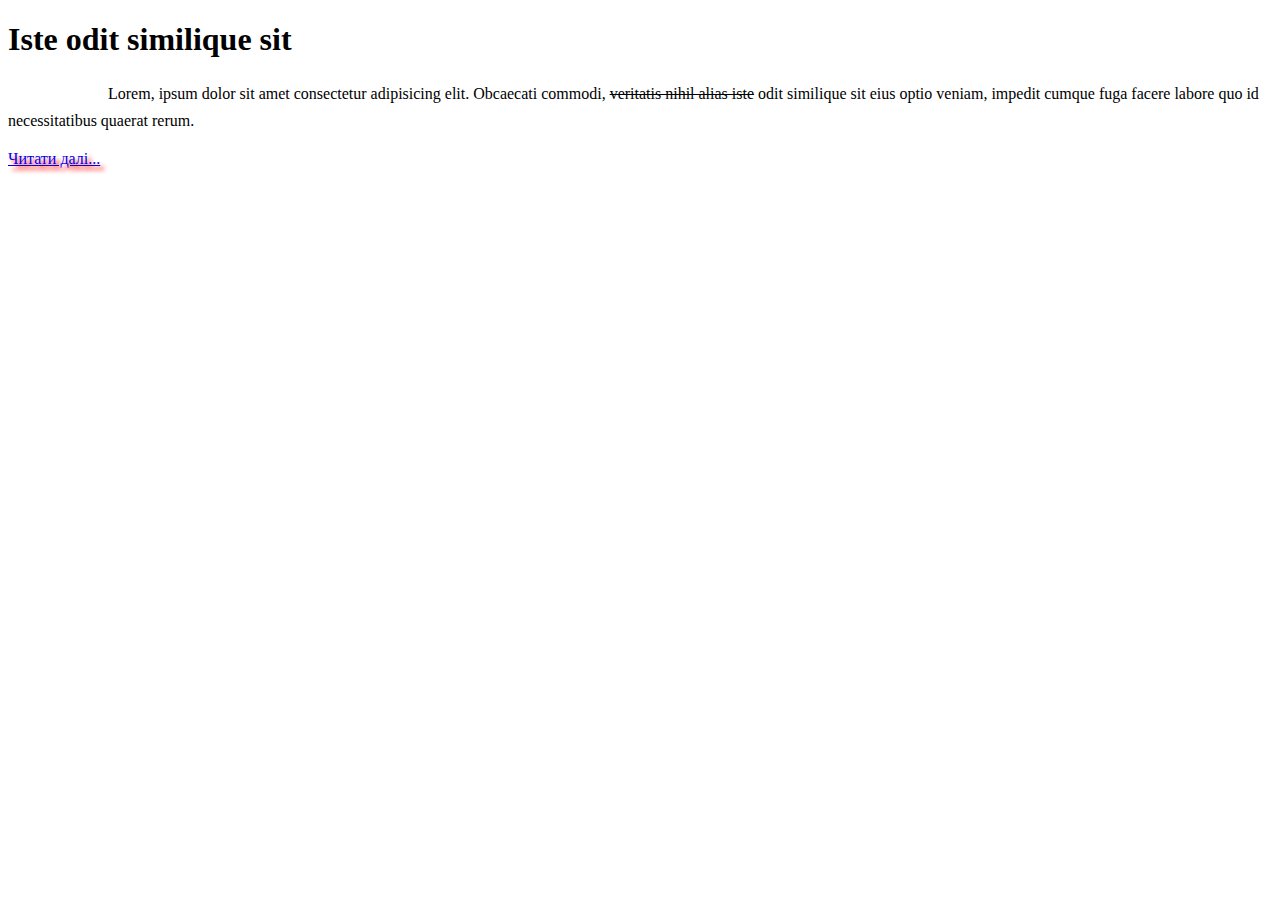
<file: index.html>
<!DOCTYPE html>
<html lang="en">
<head>
    <meta charset="UTF-8">
    <meta name="viewport" content="width=device-width, initial-scale=1.0">
    <title>HW-9</title>
    <link rel="stylesheet" href="style.css">
</head>
<body>
    <h1 class="title">Iste odit similique sit</h1>
<p class="text">
 Lorem, ipsum dolor sit amet consectetur adipisicing elit. Obcaecati commodi,
 <span>veritatis nihil alias iste</span> odit similique sit eius optio veniam,
 impedit cumque fuga facere labore quo id necessitatibus quaerat rerum.
</p>
<a href="index2.html" target="_blank" class="link">Читати далі...</a>

</body>
</html>
</file>
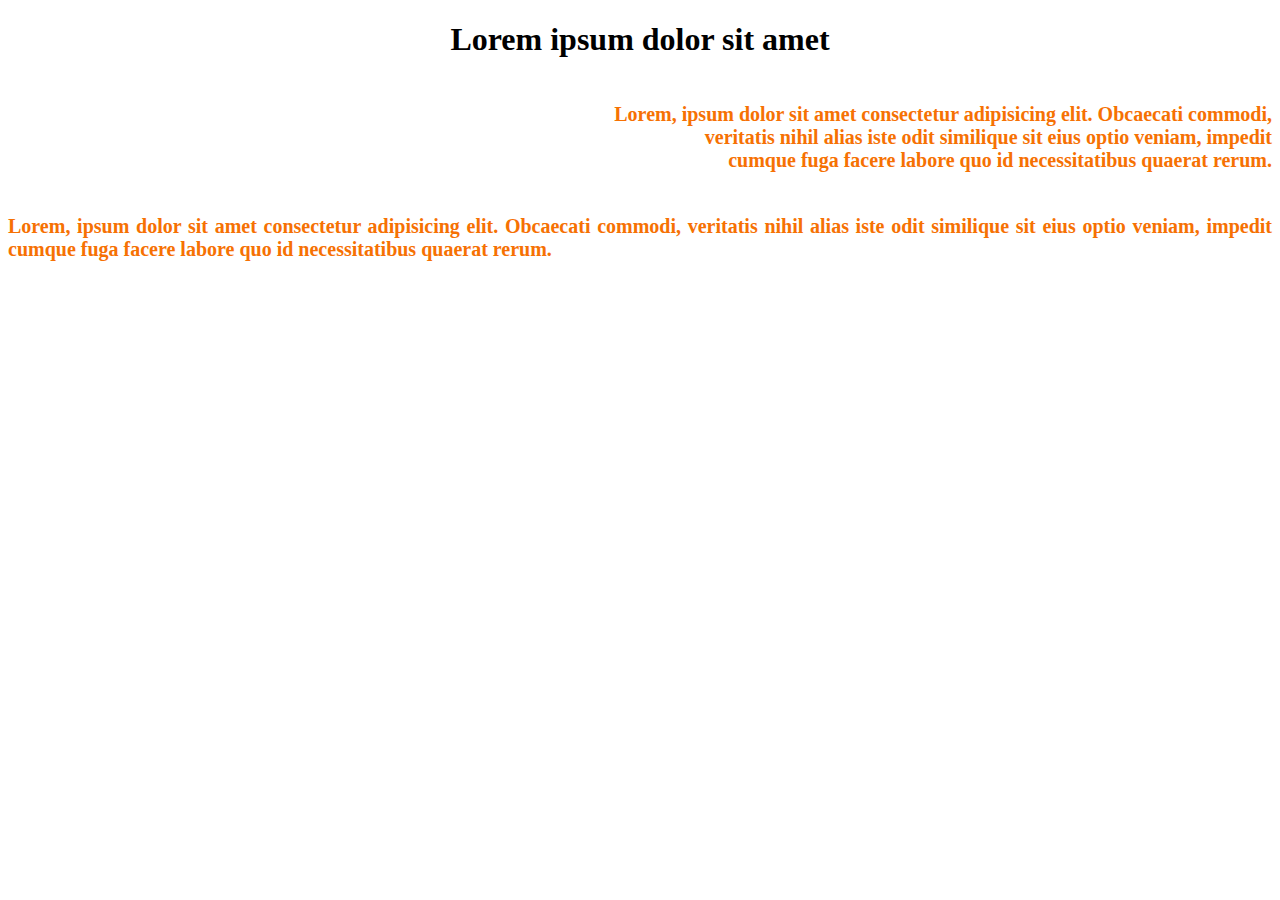
<file: index2.html>
<!DOCTYPE html>
<html lang="en">
<head>
    <meta charset="UTF-8">
    <meta name="viewport" content="width=device-width, initial-scale=1.0">
    <title>Document</title>
    <link rel="stylesheet" href="style2.css">
</head>
<body>
    <article class="post">
        <h1 class="post-title">Lorem ipsum dolor sit amet</h1>
        <p class="post-text">
          Lorem, ipsum dolor sit amet consectetur adipisicing elit. Obcaecati commodi,
          veritatis nihil alias iste odit similique sit eius optio veniam, impedit
          cumque fuga facere labore quo id necessitatibus quaerat rerum.
        </p>
       
        <p class="post-text">
          Lorem, ipsum dolor sit amet consectetur adipisicing elit. Obcaecati commodi,
          veritatis nihil alias iste odit similique sit eius optio veniam, impedit
          cumque fuga facere labore quo id necessitatibus quaerat rerum.
        </p>
       </article>
 </body>
</html>
</file>
<file: style.css>
span {
    text-decoration: line-through;
}

.text {
    text-indent: 100px;
    line-height: 1.7;
}

.link {
    text-shadow: 4px 4px 4px red;
}
</file>
<file: style2.css>
.post-title {
    text-align: center;
}

.post-text {
    font-family: 'Unna', serif;
    font-size: 20px;
    color: #F67103;
    font-weight: bold
}

.post-text:first-of-type {
    text-align: right;
    white-space: pre-wrap;
}

.post-text:last-of-type {
    text-align: justify;
    word-break: keep-all;
}
</file>
